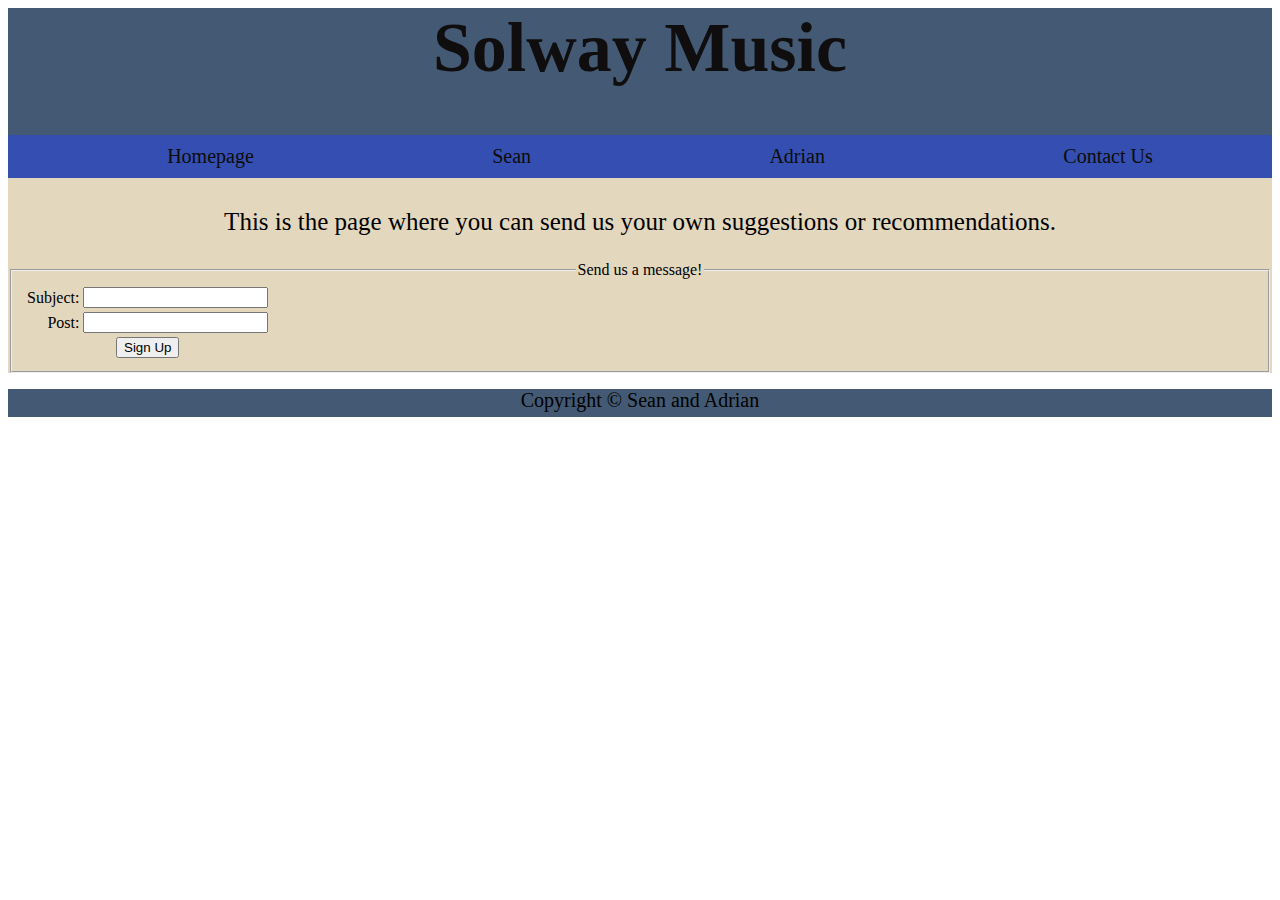
<file: page4.html>
<html>
    <head>
        <title> Page4 </title>
        <link rel="stylesheet" href="styles.css"/>
        <script>
            function validate(){
                var subjects = document.signup.subject.value;
                var posts = document.signup.post.value;
                if(subjects == "" || posts == ""){
                 alert("Fill in all the fields.")   
                }
                else{
                    if(posts.length < 15){
                        alert("Message must be at least 15 characters long.")
                    }
                    else{
                        alert("Message sent successfully.")
                    }
                }
                }
        </script>
    </head>
    <body>
        <header>
            <div class="heading">
                <h1>Solway Music</h1>
            </div>
            <ul class="nav-bar">
                <li><a href = "index.html">Homepage</a></li>
                <li><a href = "page2.html">Sean</a></li>
                <li><a href = "page3.html">Adrian</a></li>
                <li><a class="active" href = "page4.html">Contact Us</a></li>
            </ul>
        </header>
        <div class="content">
            <form name="signup">
            <p>This is the page where you can send us your own suggestions or recommendations.</p>
                <fieldset>
                      <legend>Send us a message!</legend>
                  <table>
                      <tr>
                         <td align="right"> <label>Subject: </label> </td>
                         <td> <input type="text" name="subject"/><br/> </td>
                      </tr>
                      <tr>
                         <td align="right"> <label>Post: </label> </td>
                         <td> <input type="text" name="post"/><br/> </td>
                      </tr>
                         <td colspan="2" align="center"> <input type="submit" onclick="validate();" value="Sign Up"/></td>
                      </tr>
                  </table>
                </fieldset>
              </form>
        </div>
        <footer>
            Copyright &copy; Sean and Adrian
        </footer>
    </body>
</html>
</file>
<file: styles.css>
html {
    margin:0px;
    padding:0px;
  }
  header{
    width:100%;
    align-items: center; 
    background-color: #445a74;
    padding-top: 0px;
    padding-bottom: 0px;  
    position: sticky;
    top: 0;
  }
  .heading{
    color: #0f0d0d;
    font-size: 35px;
  }
  .heading h1{
      text-align: center;
  }
  .nav-bar{
    display: flex;
    justify-content: space-around;
    list-style-type: none;
    padding-bottom: 10px;    margin-bottom: 0px;
    padding-top: 10px;
    margin-top: 0px;
    background-color: rgb(53, 78, 177);
  }
  .nav-bar a{
    font-size: 20px;
    color: #0c0c09;
  }
  a:link{
        text-decoration: none;
  }
  a:visited{
        text-decoration: none;
  }
  a:hover{
        text-decoration: underline;
  }
  a:active{
        text-decoration: none;
  }
  .content{
    width: 100%;
    padding-top: 5px;
    background-color: #e3d7bd;
    text-align: center;
  }
  footer{
    width: 100%;
    text-align: center;
    font-size: 20px;
    background-color: #445a74;
    bottom: 0;
    position: static;
    padding-bottom: 5px;
  }
  .content p{
    font-size: 25px;
    text-align: center;
  }
  .pg3heading{
    background-color: rgb(102, 170, 215);
    text-align: center;
    font-size: 20px;
  }

  .contentpg2{
    padding-top: 10px;
    background-color: rgb(102, 170, 215);
    margin-left: 0px;
    text-align: center;
    font-size: 17px;
  }
  .contentpg2 p{
    color: #8a0202;
  }

  .contentpg3{
    padding-top: 10px;
    background-color: rgb(102, 170, 215);
    margin-left: 0px;
    text-align: center;
    font-size: 15px;
    
  }
  .contentpg3 p{
    color: #8a0202;
  }
</file>
